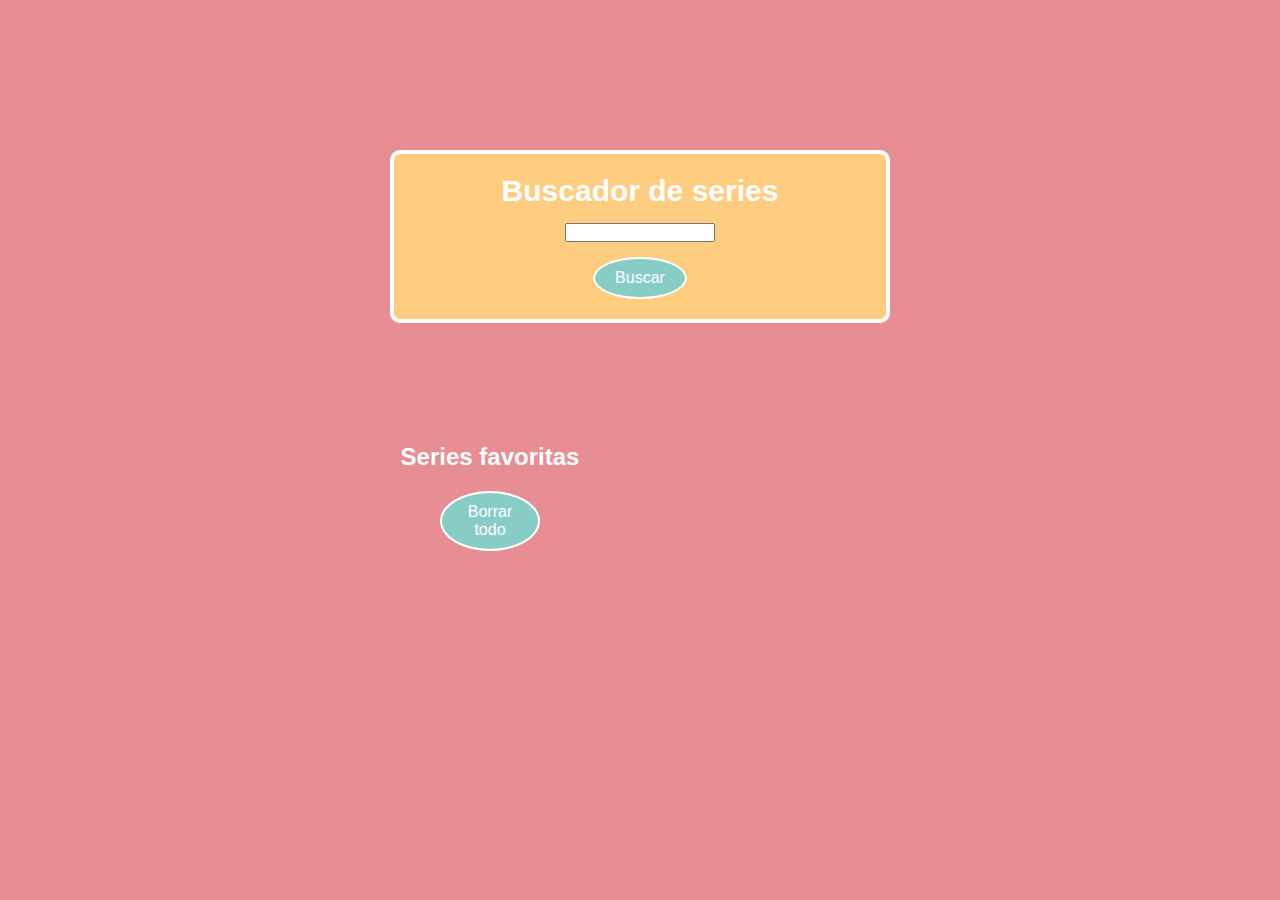
<file: docs/index.html>
<!DOCTYPE html>
<html lang="es">
  <head>
    <meta charset="UTF-8" />
    <meta name="viewport" content="width=device-width, initial-scale=1" />
    <title>Tus series favoritas</title>
    <link rel="stylesheet" href="./assets/css/main.css" />
  </head>

  <body class="body">
    <header class="finder">
      <h1 class="finder__text">Buscador de series</h1>
      <input type="text" class="finder__input js-finder">
      <button type="submit" class="finder__btn js-finder-btn">Buscar</button>
    </header>

    <main class="container">
      <section class="container__favs">
        <h2>Series favoritas</h2>
        <button class="reset__btn js-reset-btn">Borrar todo</button>
        <section class="container__favs__list">
          <ul class="favs_list">
          </ul>
        </section>
      </section>
      <section class="container__list">
        <h2 class="js-coincidences_text container__text"></h2>
        <ul class="search_list js-search-list">
        </ul>
      </section>
    </main>
    <script src="./assets/js/main.js"></script>
  </body>
</html>
</file>
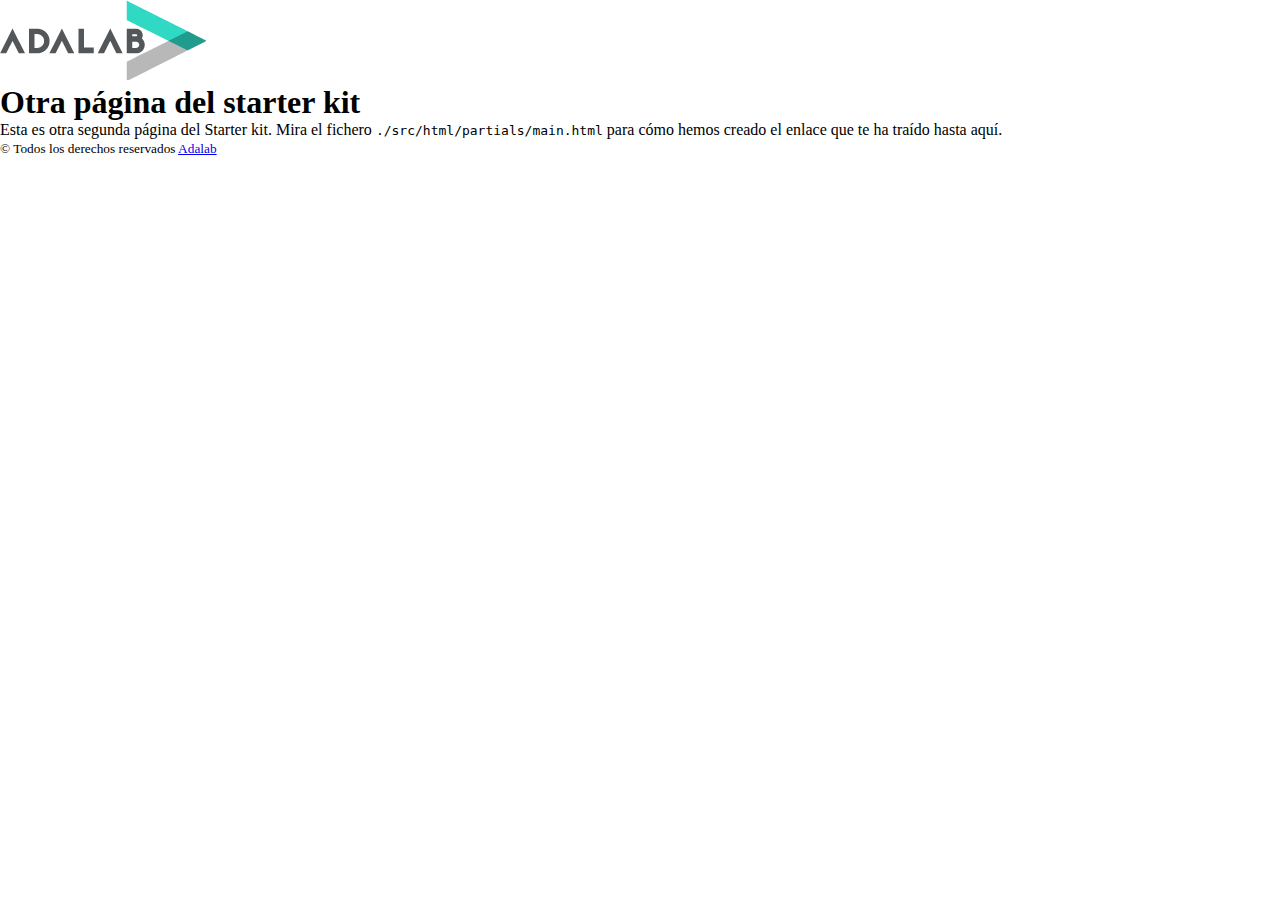
<file: docs/more-info.html>
<!DOCTYPE html>
<html lang="es">
  <head>
    <meta charset="UTF-8" />
    <meta name="viewport" content="width=device-width, initial-scale=1" />
    <title>Adalab Web Starter Kit</title>
    <link href="https://fonts.googleapis.com/css?family=Roboto&display=swap" rel="stylesheet" />
    <link rel="stylesheet" href="./assets/css/main.css" />
    <link rel="icon" href="./assets/images/favicon.png" />
  </head>

  <body>
    <div class="page">
      <header class="page__header">
        <img src="./assets/images/logo-adalab.png" alt="Adalab">
        <h1>Otra página del starter kit</h1>
      </header>

      <main>
        <p>
          Esta es otra segunda página del Starter kit. Mira el fichero
          <code class="code">./src/html/partials/main.html</code> para cómo hemos creado el enlace
          que te ha traído hasta aquí.
        </p>
      </main>
      <footer class="page__footer">
        <small>
          &copy; Todos los derechos reservados
          <a class="link__adalab" href="https://adalab.es">Adalab</a>

        </small>
      </footer>

    </div>
    <script src="./assets/js/main.js"></script>
  </body>
</html>
</file>
<file: docs/assets/css/main.css>
*{box-sizing:border-box;margin:0;padding:0}.body{display:flex;flex-direction:column;align-content:center;align-items:center;height:100vh;background-color:#e78d94;font-family:'Franklin Gothic Medium', 'Arial Narrow', Arial, sans-serif}.finder{display:flex;flex-direction:column;align-items:center;gap:15px;text-align:center;width:500px;border:solid 4px white;border-radius:10px;margin:150px 150px 100px 150px;padding:20px;background-color:#fecd80}.finder__text{font-size:30px;color:white}.finder__input{max-width:150px}.finder__btn{background-color:#87cdc6;max-width:100px;border:2px solid #ffffff;border-radius:50%;padding:10px 20px;color:white;font-size:16px;text-decoration:none;cursor:pointer;box-shadow:2px 2px 4px white 0,0,0,0.1}.container{display:flex;justify-content:space-around;gap:300px;margin:20px;padding-bottom:50px;color:white}.container__favs{display:flex;flex-direction:column;align-items:center;text-align:center;gap:20px}.container__list{display:flex;flex-direction:column;align-items:center;justify-content:center;gap:20px}.container__text{text-align:center}.reset__btn{background-color:#87cdc6;max-width:100px;border:2px solid #ffffff;border-radius:50%;padding:10px 10px;color:white;font-size:16px;text-decoration:none;cursor:pointer;box-shadow:2px 2px 4px white 0,0,0,0.1}.search_list{display:flex;flex-direction:column;gap:20px;list-style-type:none}.favs_list{display:flex;flex-direction:column;gap:20px;list-style-type:none}.show_card{display:flex;flex-direction:column;justify-content:center;background-color:#ad7fae;border:solid 4px white;border-radius:10px;width:250px;padding:25px;gap:20px;text-align:center}.show_card--fav{background-color:#eaa18e}.show_card__fav{display:flex;flex-direction:column;justify-content:center;align-items:center;background-color:#eaa18e;border:solid 4px white;border-radius:10px;width:25s0px;padding:25px;gap:15px;text-align:center}.show_card--title{color:black}.delete-btn{background-color:#87cdc6;max-width:100px;border:2px solid #ffffff;border-radius:50%;padding:5px 8px;color:white;font-size:16px;text-decoration:none;cursor:pointer;box-shadow:2px 2px 4px white 0,0,0,0.1}
</file>
